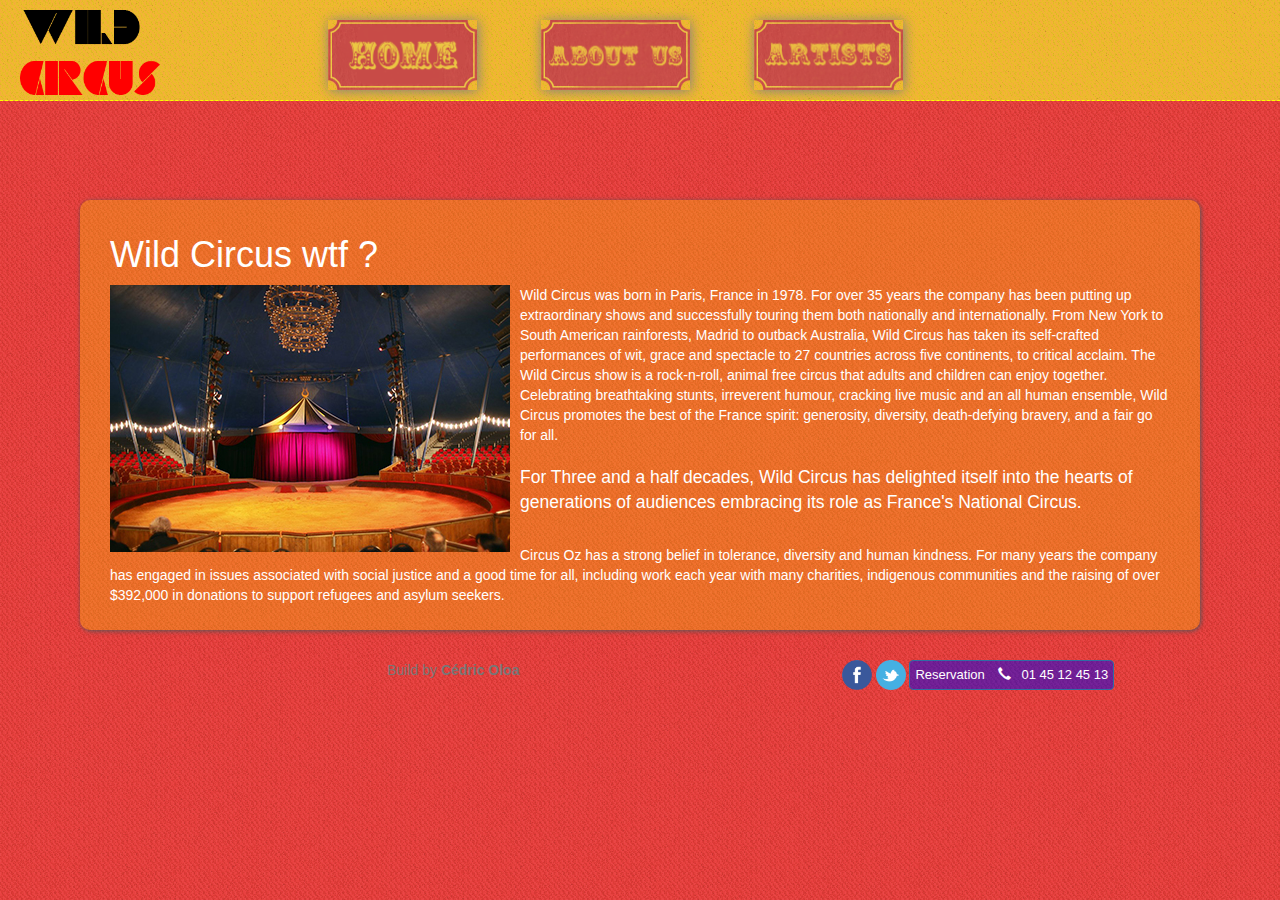
<file: about.html>
<!DOCTYPE html>
<html lang="fr">
  <head>
  
    <meta charset="utf-8">
    <meta http-equiv="X-UA-Compatible" content="IE=edge">
    <meta name="viewport" content="width=device-width, initial-scale=1">

    <title>Wild Circus</title>

    <meta name="description" content="Wild Circus">
    <meta name="author" content="Cédric Oloa">
	<link href="https://fonts.googleapis.com/css?family=Yellowtail" rel="stylesheet" type="text/css">
    <link href="css/bootstrap.min.css" rel="stylesheet">
    <link href="css/style.css" rel="stylesheet">
    
    <link href="css/libs/animate.css" rel="stylesheet" type="text/css"><!--Librairie animation CSS-->
    
    <style>
    .wow:first-child {
      visibility: hidden;
    }
  	</style>

  </head>
  
  <body>

    <div class="container-fluid">
	<div class="row header">
		<div class="col-md-2 logo">
			<img src="img/Wild_logo.png" alt="Bootstrap Image Preview" height="90" class="img-rounded logo">
		</div>
		<div class="col-md-10 boutton">
			<ul class="menu">
				<li>
					<a href="index.html"><img src="img/boutton_home.png" alt="Boutton Home" height="70"></a>                             
				</li>
				<li class=" boutton-about">
					<a href="about.html"><img src="img/boutton_shows.png" alt="Boutton about" height="70" ></a>
				</li>
                <li>
					<a href="Artists.html"><img src="img/boutton_artists.png" alt="Boutton Artists" height="70" ></a>
				</li>
			</ul>
		</div>
	</div>
    <section data-wow-offset="300" class="wow bounceInLeft" style="visibility: visible; animation-name: bounceInLeft; animation-duration: 1500ms;">
   	<div class="content">
    <div class="row about">
		<div class="col-md-12">
        	<h1>Wild Circus wtf ?</h1>
            <img class="flotte" alt="Wild Circus" src="img/photo_cirque.jpg"/>
        	<p>Wild Circus was born in Paris, France in 1978. For over 35 years the company has been putting up extraordinary shows and successfully touring them both nationally and internationally. From New York to South American rainforests, Madrid to outback Australia, Wild Circus has taken its self-crafted performances of wit, grace and spectacle to 27 countries across five continents, to critical acclaim. The Wild Circus show is a rock-n-roll, animal free circus that adults and children can enjoy together. Celebrating breathtaking stunts, irreverent humour, cracking live music and an all human ensemble, Wild Circus promotes the best of the France spirit: generosity, diversity, death-defying bravery, and a fair go for all.
            </p>
            <blockquote><p>For Three and a half decades, Wild Circus has delighted itself into the hearts of generations of audiences embracing its role as France's National Circus.</p></blockquote>
            <p>Circus Oz has a strong belief in tolerance, diversity and human kindness. For many years the company has engaged in issues associated with social justice and a good time for all, including work each year with many charities, indigenous communities and the raising of over $392,000 in donations to support refugees and asylum seekers.
            </p>            
      </div>
	</div>
				
    <footer>
        <div class="row">
          <div class="col-md-8">
                <p class="text-center text-muted">
                    Build by <strong>Cédric Oloa</strong>
                </p>
          </div>
          <div class="col-md-4">
                <a href="https://www.facebook.com/wildcodeschool">
                    <img src="img/facebook.png" alt="Facebook" height="30">
    			</a>
                <a href="https://twitter.com/WildCodeSchool">
    				<img src="img/twiiter.png" alt="Twitter" height="30">
   				 </a>
    			<a class="btn btn-primary btn-xlg" href="tel:01 45 12 45 13" style="padding: 5px; background-color: rgba(0,0,238,.5); font-size: small;">
   Reservation <span class="glyphicon glyphicon-earphone" style="padding-left:10px; padding-right:10px;"></span>01 45 12 45 13
   				</a>
              
          </div>
        </div>
        
    </footer>
    
    <script src="js/jquery.min.js"></script>
    <script src="js/bootstrap.min.js"></script>
    <script src="js/scripts.js"></script>
    
 </div>
 </section>
 
 </div>
 
 	<script src="js/jquery.min.js"></script>
    <script src="js/bootstrap.min.js"></script>
    <script src="js/scripts.js"></script>
    
    <script src="dist/wow.js"></script>
	<script>
        wow = new WOW(
          {
            animateClass: 'animated',
            offset:       100,
            callback:     function(box) {
              console.log("WOW: animating <" + box.tagName.toLowerCase() + ">")
            }
          }
        );
        wow.init();
        document.getElementById('moar').onclick = function() {
          var section = document.createElement('section');
          section.className = 'section--purple wow fadeInDown';
          this.parentNode.insertBefore(section, this);
        };
     </script>
 
 </body>
 

</html>
</file>
<file: css/style.css>
body {
	background-color:#EC1D22;
	color:white;
	background-image:url(../img/cheap_diagonal_fabric.png);		
}

.carousel-caption h2 {
	font-size:40px;
	color:black;
	text-shadow: 2px 2px white;
}

.carousel-caption p {
	font-size:20px;
	color:white;
	text-shadow: 2px 2px black;
}

.programmes {
	padding-top: 30px;
	margin-left: 5px;
	margin-right: 5px;
	border-radius: 5px;
}

.header  {
	background-image: url(../img/background_yellow.png);
	border-bottom: 1px dashed yellow;
	margin-bottom:30px;
	position:fixed;
	width:100%;
	z-index:1;
}

.logo  {
	padding-top:5px;
	padding-left:10px;
}

.menu li {
	display:inline;
	padding-left:60px;	
}

.menu img {
	box-shadow:1px 1px 12px grey;	
}

.menu img:hover {
	border:5px solid rgba(0,0,0,0.00);
}

.content {
	padding-top:170px;
	padding-left:80px;
	padding-right:80px;
}


.artists {
	text-align:justify;
	background-color:rgba(255,221,0,0.30);
	border-radius:10px;
	box-shadow: 1px 1px 5px #555;
	padding:10px;
}

.artists img {
	padding-top:25px;
}

footer {
	margin-top: 30px;
	margin-bottom: 30px;
}

.carous {
	box-shadow: 1px 1px 5px #555;
	background-color: rgba(255,221,0,0.30);
	padding-top: 10px;
	padding-bottom: 10px;
}

.boutton {
	padding-top:20px;
}

.diviseur {
	background-color:rgba(255,221,0,0.30);
	margin-top:30px;
	padding:15px;
	border-radius:10px;
	box-shadow: 1px 1px 5px #555;
}

.shows {
	background-color: rgba(255,255,255,1.00);
	color: rgba(46,46,46,1.00);
	border-radius: 10px;
}

.tableau {
	color:black;
}

.description {
	margin-top:20px;
}

.table {
	background-color:#F0B931;
}

.about  {
	background-color:rgba(255,221,0,0.30);
	margin-top:30px;
	padding:15px;
	border-radius:10px;
	box-shadow: 1px 1px 5px #555;
}

.flotte {
	float:left;
	margin-right:10px;
}
</file>
